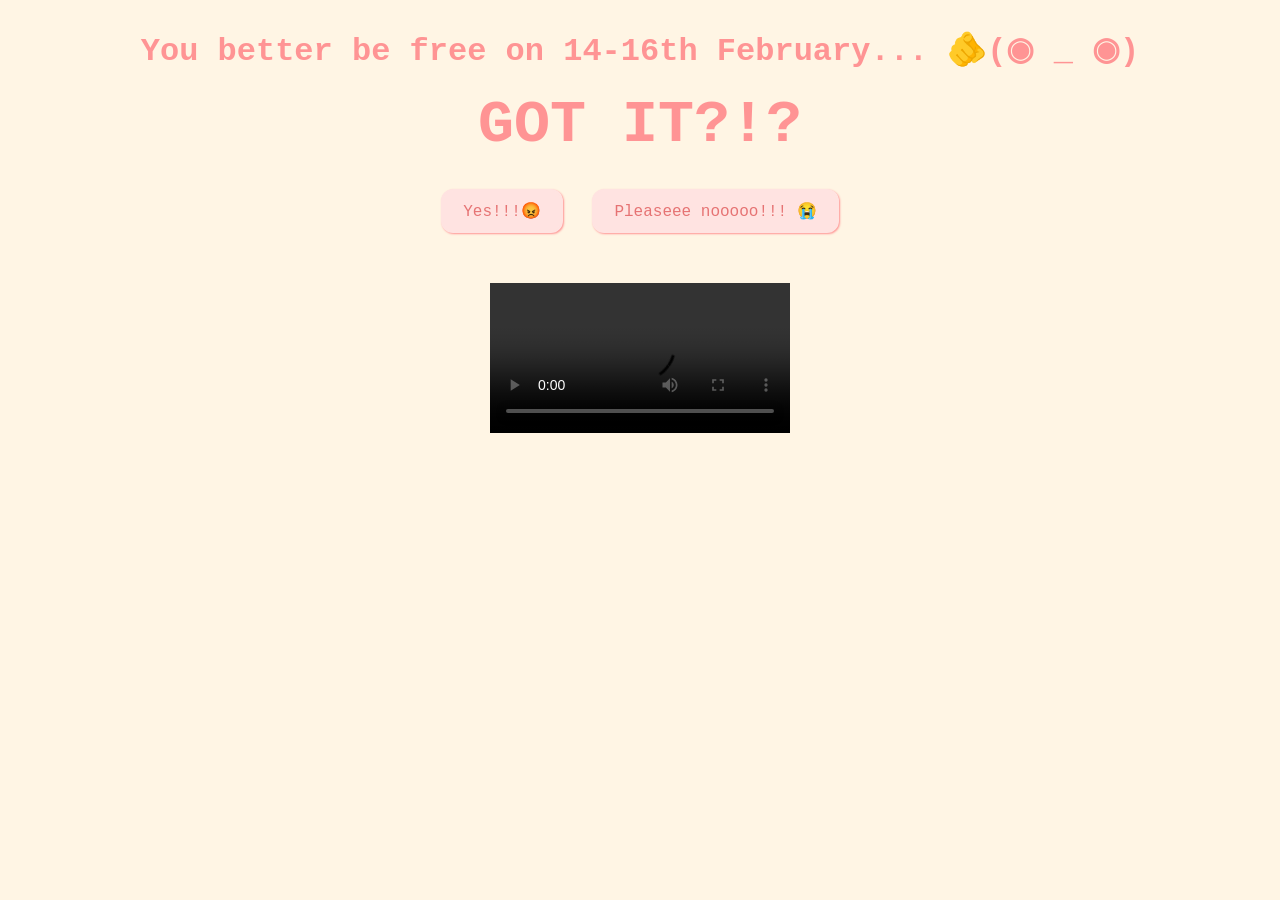
<file: date.html>
<!DOCTYPE html>
<html lang="en">
  <head>
    <meta charset="UTF-8" />
    <meta name="viewport" content="width=device-width, initial-scale=1.0" />
    <title>Date</title>
    <link rel="stylesheet" href="css/valentine.css" />
    <style>
      /* Style for the 'Got it?!?' label to make it big and bold */
      label {
        font-size: 60px; /* Larger font size */
        font-weight: bold; /* Make it bold */
        display: block; /* Ensure it takes up its own line */
        margin-bottom: 20px; /* Add some space below the label */
      }

      .answerButton {
        font-size: 16px; /* Default size */
        transition: font-size 0.2s ease-in-out; /* Smooth transition */
      }

      /* Style for the video */
      #videoContainer {
        text-align: center;
        margin-top: 30px;
      }

      .responsive-video {
        max-width: 100%;
        height: auto;
      }
    </style>
  </head>
  <body>
    <h1 title="choose a date">You better be free on 14-16th February... 🫵(◉ _ ◉) </h1>
    <form class="form-group">
      <label>GOT IT?!?</label>
      <div>
        <button type="button" class="answerButton" id="yesButton">Yes!!!😡</button>
        <button type="button" class="answerButton" id="noButton">Pleaseee nooooo!!! 😭</button>
      </div>
    </form>

    <!-- Video container -->
    <div id="videoContainer">
      <video class="responsive-video" controls>
        <source src="scary-meme.mp4" type="video/mp4" />
        Your browser does not support the video tag.
      </video>
    </div>

    <script>
      document.getElementById("noButton").addEventListener("click", function () {
        var yesButton = document.getElementById("yesButton");
        var currentFontSize = parseInt(window.getComputedStyle(yesButton).fontSize);
        yesButton.style.fontSize = (currentFontSize + 10) + "px"; // Increase font size by 10px
      });

      document.getElementById("yesButton").addEventListener("click", function () {
        window.location.href = "food.html"; // Redirect to food.html
      });
    </script>
  </body>
</html>
</file>
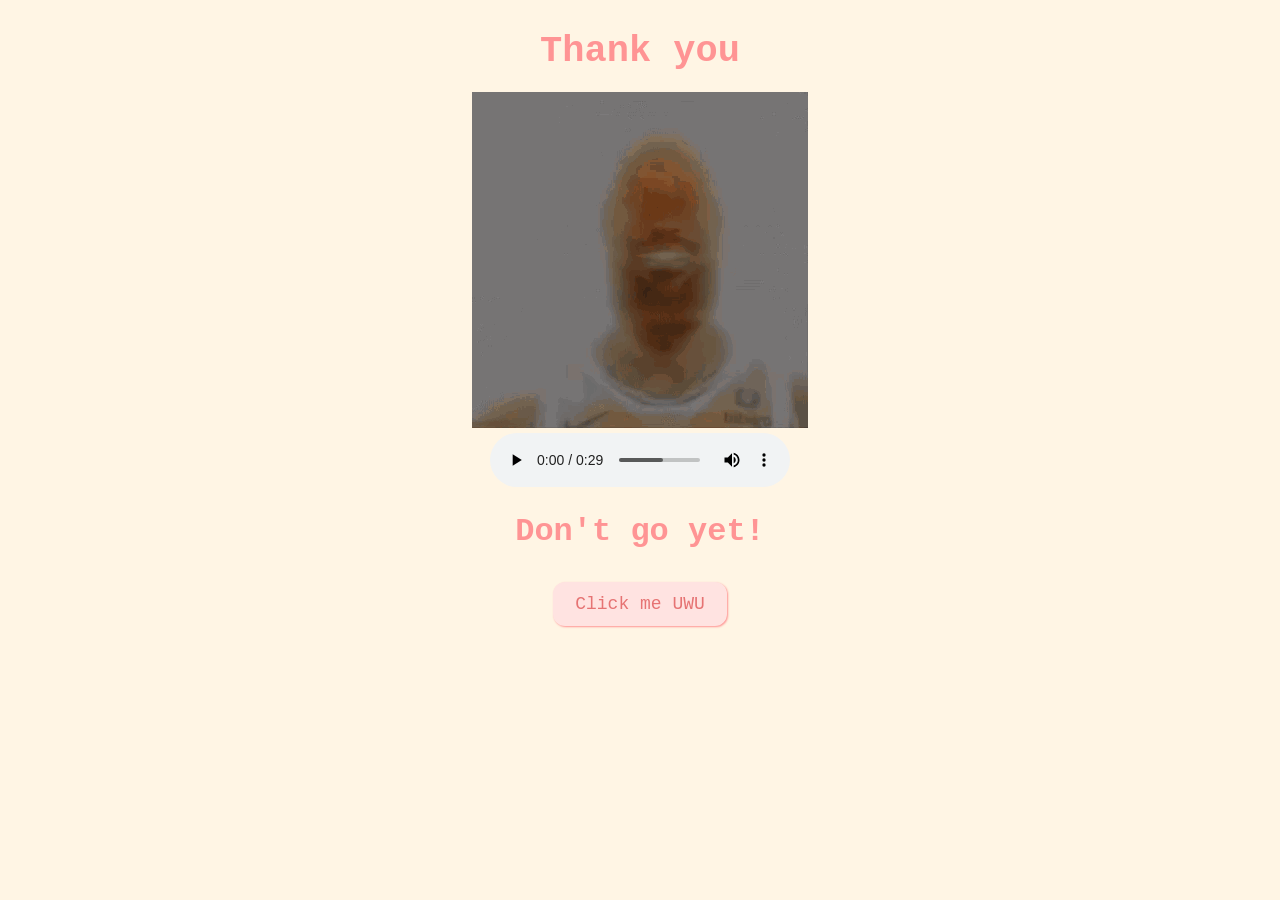
<file: thankyou.html>
<!DOCTYPE html>
<html lang="en">
  <head>
    <meta charset="UTF-8" />
    <meta name="viewport" content="width=device-width, initial-scale=1.0" />
    <title>Thank you</title>
    <link rel="stylesheet" href="css/lastpage.css" />
  </head>
  <body>
    <div id="thankyou"><b>Thank you</b></div>

    <img id="rizz" src="you-are-my-sunshine.gif" alt="lebronnn" class="responsive" />
    <br />
    <audio controls autoplay loop>
      <source src="you-are-my-sunshine-lebron-james.mp3" type="audio/mpeg" />
      Your browser does not support the audio element.
    </audio>
    <h1>Don't go yet!</h1>
    <button class="button" onclick="location.href='date.html'">
      Click me UWU
    </button>
  </body>
</html>
</file>
<file: css/valentine.css>
body {
  text-align: center;
  margin-top: 30px;
  font-family: "Courier";
  background-color: #fff5e4;
  color: #ff9494;
}

img {
  height: auto;
  width: auto;
  padding: 5px;
}

#valentineQuestion {
  font-size: 23.9px;
  margin-bottom: 10px;
}
.answerButton {
  padding: 10px 20px;
  font-size: 18px;
  cursor: pointer;
  margin: 10px;
  font-family: "courier";
  margin-bottom: 20px;
  background-color: #ffe3e1;
  color: #e67373;
  border-radius: 12px;
  border: 2px solid #ffe3e1;
  box-shadow: 1px 1px 2px #ff9494;
  transition: 0.3s;
}

.answerButton:hover {
  background-color: #ff9494;
  color: #ffe3e1;
  border: 2px solid #ff9494;
  box-shadow: 1px 1px 2px #ffe3e1;
}
</file>
<file: css/lastpage.css>
body {
  text-align: center;
  margin-top: 30px;
  font-family: "Courier";
  background-color: #fff5e4;
  color: #ff9494;
}
#thankyou {
  font-size: 37px;
  margin-bottom: 20px;
}
.rizz {
  margin-bottom: 10 px;
  height: 40px;
  width:40px;
}
.button {
  padding: 10px 20px;
  font-size: 18px;
  cursor: pointer;
  margin: 10px;
  font-family: "courier";
  margin-bottom: 20px;
  background-color: #ffe3e1;
  color: #e67373;
  border-radius: 12px;
  border: 2px solid #ffe3e1;
  box-shadow: 1px 1px 2px #ff9494;
  transition: 0.3s;
}

.button:hover {
  background-color: #ff9494;
  color: #ffe3e1;
  border: 2px solid #ff9494;
  box-shadow: 1px 1px 2px #ffe3e1;
}
</file>
